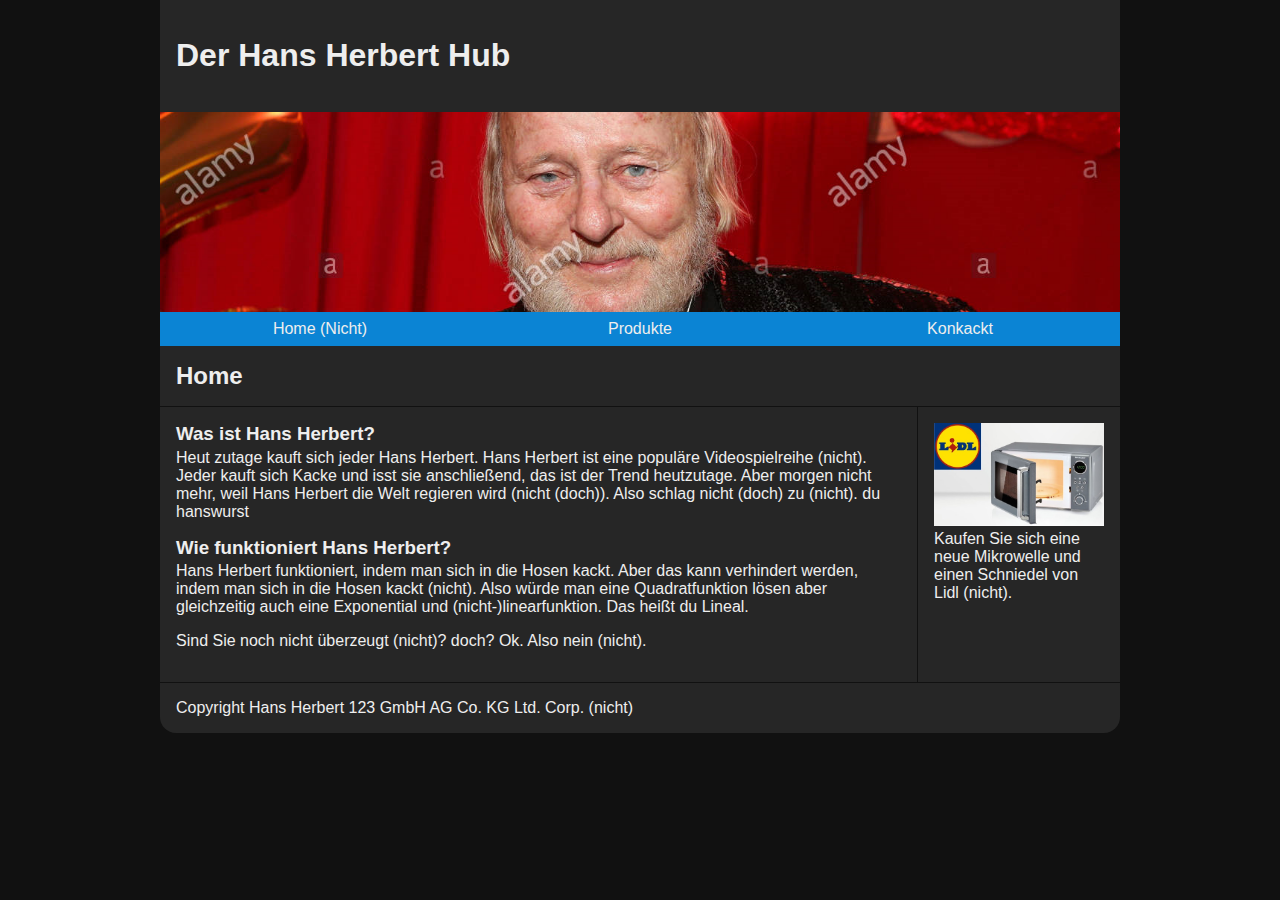
<file: index.html>
<!DOCTYPE html>
<html>
    <head>
		<meta content="text/html;charset=utf-8" http-equiv="Content-Type">
		<meta content="utf-8" http-equiv="encoding">
        <link rel="stylesheet" type="text/css" href="/css/styles.css"/>
        <script src="/js/main.js"></script>
        <title>Home</title>
    </head>
    <body>
        <div id="container2">
            <header id="header">
                <h1>Der Hans Herbert Hub</h1>
            </header>
            <div id="headerpic"/></div>
        <nav id="mainnav">
            <ul>
                <li id="lileft">
                    <a id="currentmain" href="index.html" title="Zur Homeseite">Home (Nicht)</a>
                </li>
                <li id="limiddle">
                    <a href="products.html" title="Zu einer Produktliste">Produkte</a>
                </li>
                <li id="liright">
                    <a href="contact.html" title="Zur Kontaktseite">Konkackt</a>
                </li>
            </ul>
        </nav>
        <h2 class="title">Home</h2>
        <article class="article2">
            <h3>Was ist Hans Herbert?</h3>
            <p>Heut zutage kauft sich jeder Hans Herbert. Hans Herbert ist eine populäre Videospielreihe (<a class="dududum" onclick="playAudio('dududum.m4a')">nicht</a>). Jeder kauft sich Kacke und isst sie anschließend, das ist der Trend heutzutage. Aber morgen <a class="dududum" onclick="playAudio('dududum.m4a')">nicht</a> mehr, weil Hans Herbert die Welt regieren wird (<a class="dududum" onclick="playAudio('dududum.m4a')">nicht</a> (<a class="dududum" onclick="playAudio('dududum.m4a')">doch</a>)). Also schlag <a class="dududum" onclick="playAudio('dududum.m4a')">nicht</a> (<a class="dududum" onclick="playAudio('dududum.m4a')">doch</a>) zu (<a class="dududum" onclick="playAudio('dududum.m4a')">nicht</a>). du hanswurst</p>
            <h3>Wie funktioniert Hans Herbert?</h3>
                <p>Hans Herbert funktioniert, indem man sich in die Hosen kackt. Aber das kann verhindert werden, indem man sich in die Hosen kackt (<a class="dududum" onclick="playAudio('dududum.m4a')">nicht</a>). Also würde man eine Quadratfunktion lösen aber gleichzeitig auch eine Exponential und (<a class="dududum" onclick="playAudio('dududum.m4a')">nicht</a>-)linearfunktion. Das heißt du Lineal.
                </p>
                <p>Sind Sie noch <a class="dududum" onclick="playAudio('dududum.m4a')">nicht</a> überzeugt (<a class="dududum" onclick="playAudio('dududum.m4a')">nicht</a>)? <a class="dududum" onclick="playAudio('dududum.m4a')">doch</a>? Ok. Also nein (<a class="dududum" onclick="playAudio('dududum.m4a')">nicht</a>).</p>
        </article>
        <aside class="aside2">
            <a href="http://www.nichtlidl.at/" target="_blank"><img class="ad" src="../img/mikro.jpg"></a>Kaufen Sie sich eine neue Mikrowelle und einen Schniedel von Lidl (<a class="dududum" onclick="playAudio('dududum.m4a')">nicht</a>).</aside>
        </aside>
        <footer id="footer">Copyright Hans Herbert 123 GmbH AG Co. KG Ltd. Corp. (<a class="dududum" onclick="playAudio('dududum.m4a')">nicht</a>)</footer>
    </div>
</body>
</html>
</file>
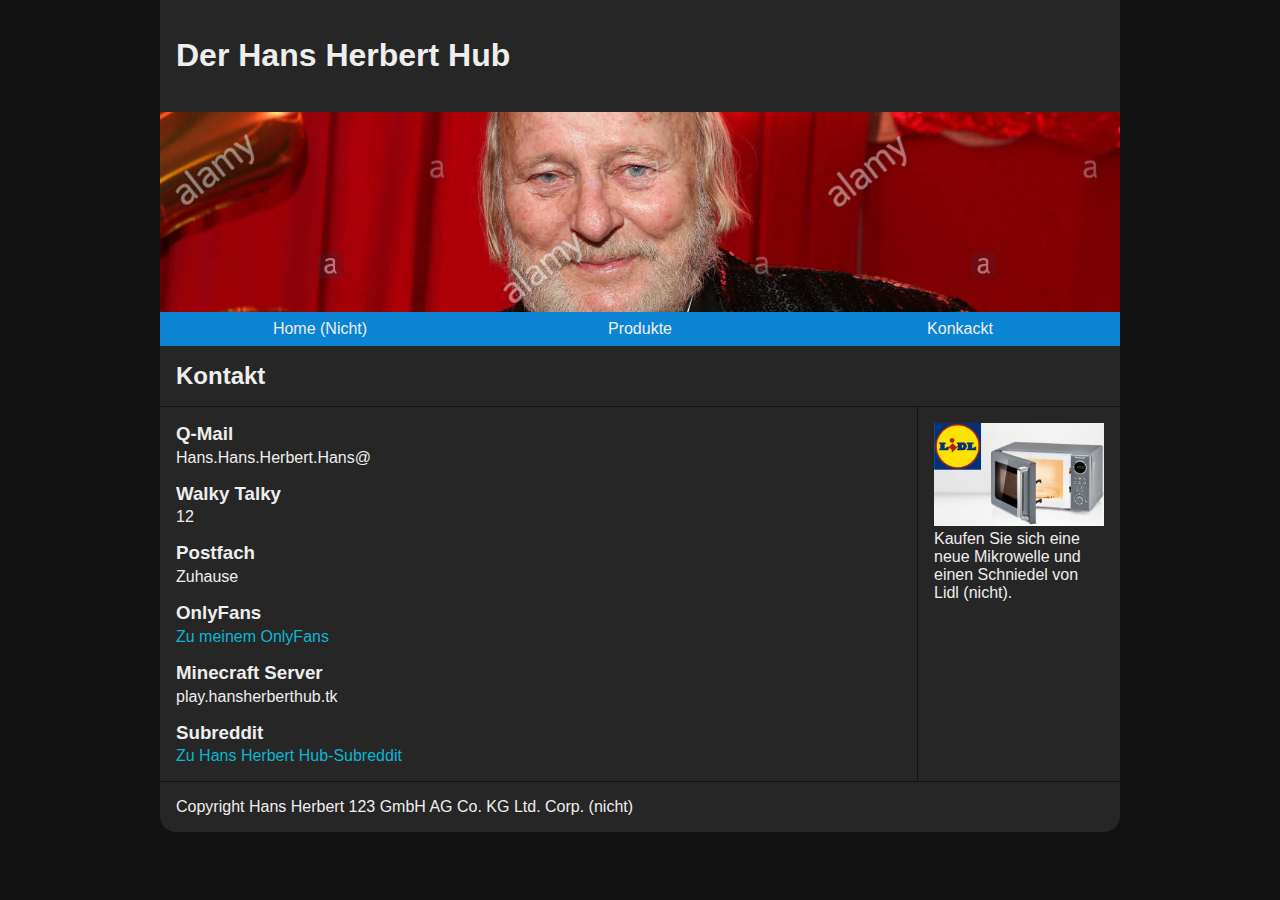
<file: contact.html>
<!DOCTYPE html>
<html>
    <head>
		<meta content="text/html;charset=utf-8" http-equiv="Content-Type">
		<meta content="utf-8" http-equiv="encoding">
        <link rel="stylesheet" type="text/css" href="../css/styles.css"/>
        <script src="/js/main.js"></script>
        <title>Home</title>
    </head>
    <body>
        <div id="container2">
            <header id="header">
                <h1>Der Hans Herbert Hub</h1>
            </header>
            <div id="headerpic" /></div>
            <nav id="mainnav">
                <ul>
                    <li id="lileft">
                        <a id="currentmain" href="index.html" title="Zur Homeseite">Home (Nicht)</a>
                    </li>
                    <li id="limiddle">
                        <a href="products.html" title="Zu einer Produktliste">Produkte</a>
                    </li>
                    <li id="liright">
                        <a href="contact.html" title="Zur Kontaktseite">Konkackt</a>
                    </li>
                </ul>
            </nav>
            <h2 class="title">Kontakt</h2>
            <article class="article2">
                <h3>Q-Mail</h3>
                <p>Hans.Hans.Herbert.Hans@</p>
                    <h3>Walky Talky</h3>
                    <p>12</p>
                    <h3>Postfach</h3>
                    <p>Zuhause</p>
                    <h3>OnlyFans</h3>
                    <p><a href="https://onlyfans.com/u81468233/" target="_blank" class="link">Zu meinem OnlyFans</a></p>
                    <h3>Minecraft Server</h3>
                    <p>play.hansherberthub.tk</p>
                    <h3>Subreddit</h3>
                    <a href="https://www.reddit.com/r/hansherberthub/" target="_blank" class="link">Zu Hans Herbert Hub-Subreddit</a>
            </article>
            <aside class="aside2">
                <a href="http://www.nichtlidl.at/" target="_blank"><img class="ad" src="../img/mikro.jpg"></a>Kaufen Sie sich eine neue Mikrowelle und einen Schniedel von Lidl (<a class="dududum" onclick="playAudio('dududum.m4a')">nicht</a>).</aside>
            <footer id="footer">Copyright Hans Herbert 123 GmbH AG Co. KG Ltd. Corp. (<a class="dududum" onclick="playAudio('dududum.m4a')">nicht</a>)</footer>
        </div>
    </body>
</html>
</file>
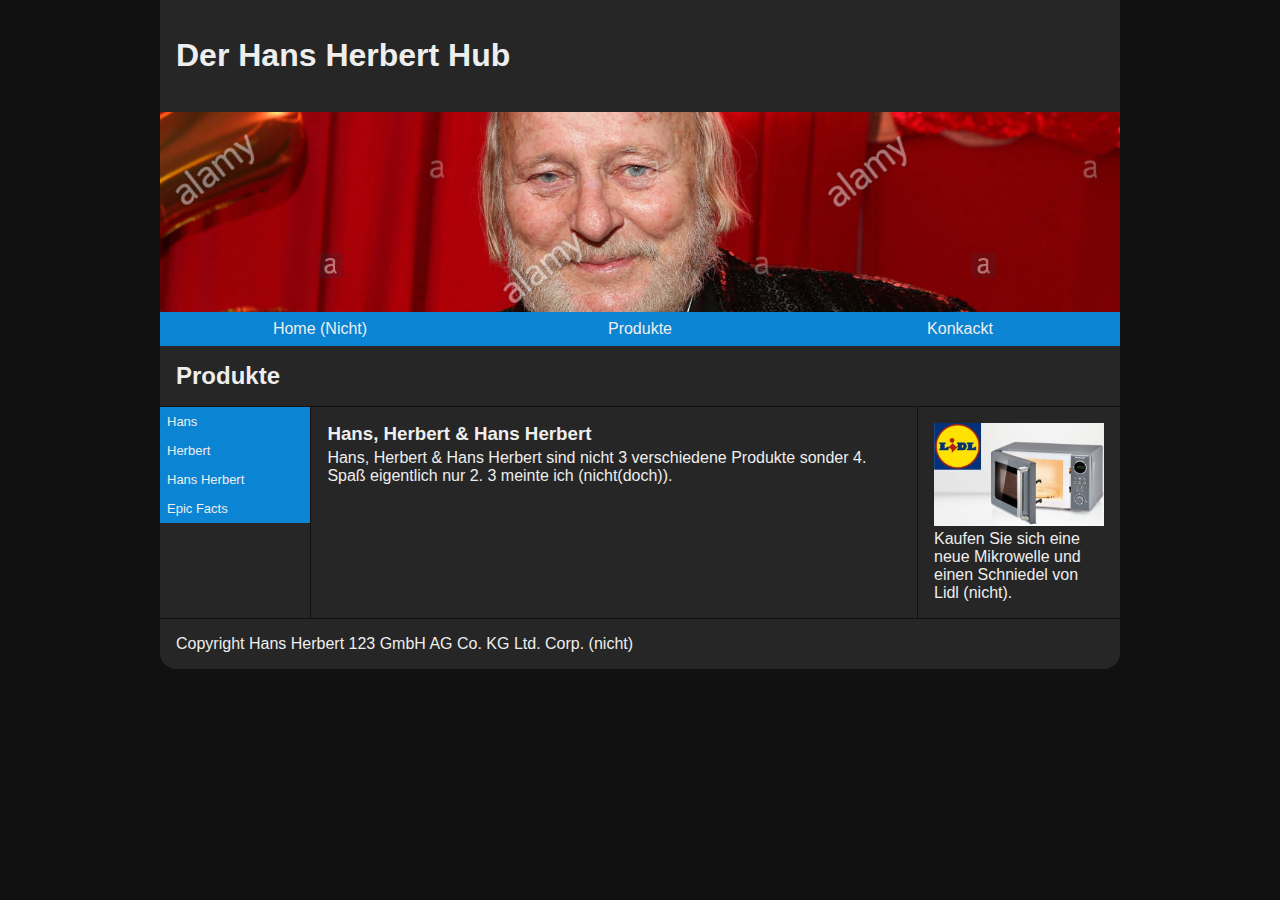
<file: products.html>
<!DOCTYPE html>
<html>
    <head>
		<meta content="text/html;charset=utf-8" http-equiv="Content-Type">
		<meta content="utf-8" http-equiv="encoding">
        <link rel="stylesheet" type="text/css" href="../css/styles.css"/>
        <script src="/js/main.js"></script>
        <title>Home</title>
    </head>
    <body>
        <div id="container3">
            <header id="header">
                <h1>Der Hans Herbert Hub</h1>
            </header>
            <div id="headerpic" /></div>
            <nav id="mainnav">
                <ul>
                    <li id="lileft">
                        <a id="currentmain" href="index.html" title="Zur Homeseite">Home (Nicht)</a>
                    </li>
                    <li id="limiddle">
                        <a href="products.html" title="Zu einer Produktliste">Produkte</a>
                    </li>
                    <li id="liright">
                        <a href="contact.html" title="Zur Kontaktseite">Konkackt</a>
                    </li>
            </nav>
            <h2 class="title">Produkte</h2>
            <nav id="sidenav">
                <ul>
                    <li><a href="/products/01hans.html" title="snaH">Hans</a></li>
                    <li><a href="/products/02herbert.html" title="trebreH">Herbert</a></li>
                    <li><a href="/products/03hans-herbert.html" title="trebreH snaH">Hans Herbert</a></li>
                    <li><a href="/products/04epic-facts.html" title="stcaF cipE">Epic Facts</a></li>
                </ul>
            </nav>
            <article class="article3">
                <h3>Hans, Herbert & Hans Herbert</h3>
                <p>Hans, Herbert & Hans Herbert sind <a class="dududum" onclick="playAudio('dududum.m4a')"><a class="dududum" onclick="playAudio('dududum.m4a')">nicht</a></a> 3 verschiedene Produkte sonder 4. Spaß eigentlich nur 2. 3 meinte ich (<a class="dududum" onclick="playAudio('dududum.m4a')">nicht</a>(<a class="dududum" onclick="playAudio('dududum.m4a')">doch</a>)).</p>
            </article>
            <aside class="aside3">
                <a href="http://www.nichtlidl.at/" target="_blank"><img class="ad" src="../img/mikro.jpg"></a>Kaufen Sie sich eine neue Mikrowelle und einen Schniedel von Lidl (<a class="dududum" onclick="playAudio('dududum.m4a')">nicht</a>).</aside>
            <footer id="footer">Copyright Hans Herbert 123 GmbH AG Co. KG Ltd. Corp. (<a class="dududum" onclick="playAudio('dududum.m4a')">nicht</a>)</footer>
        </div>
    </body>
</html>
</file>
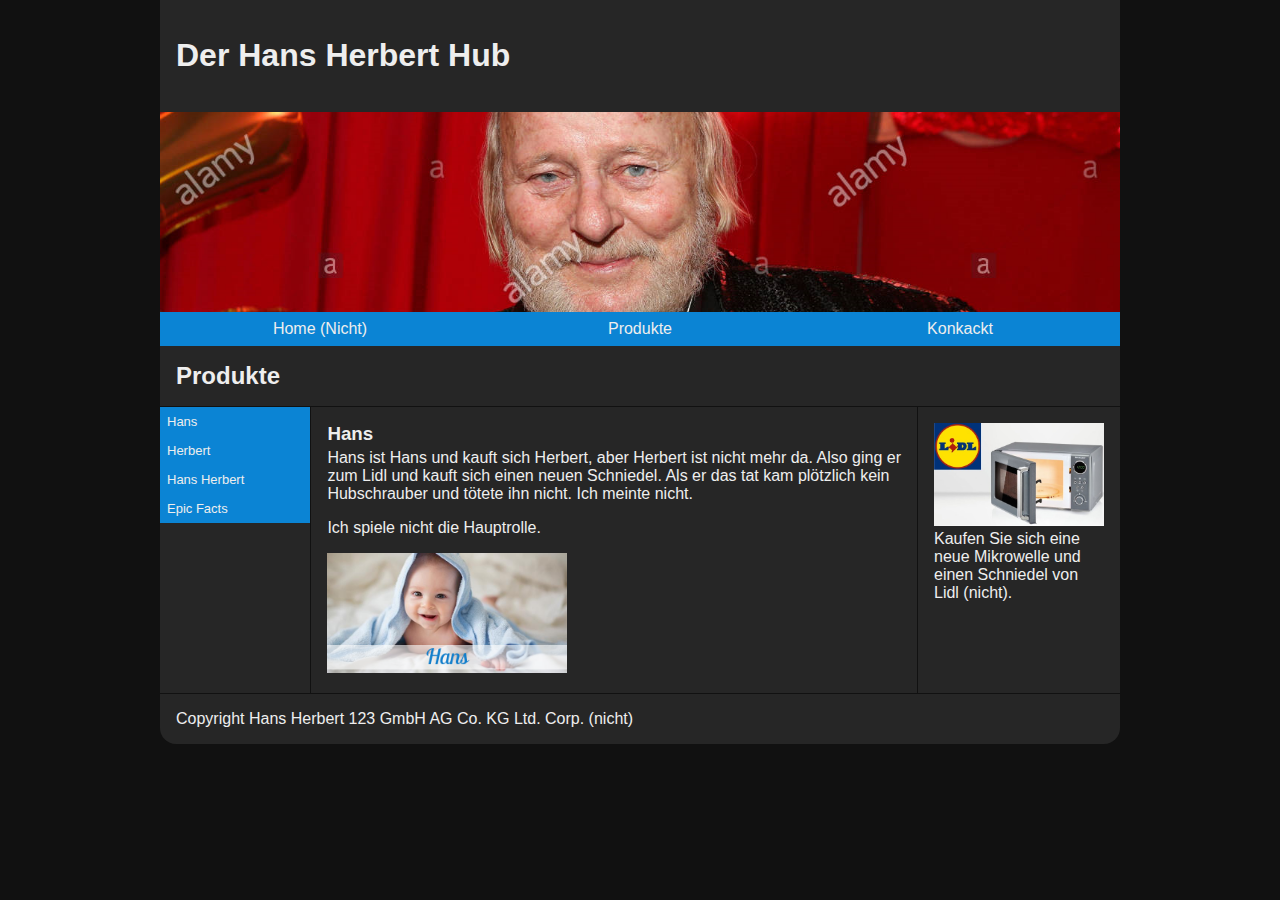
<file: products/01hans.html>
<!DOCTYPE html>
<html>
    <head>
		<meta content="text/html;charset=utf-8" http-equiv="Content-Type">
		<meta content="utf-8" http-equiv="encoding">
        <link rel="stylesheet" type="text/css" href="../css/styles.css"/>
        <script src="../js/main.js"></script>
        <title>Home</title>
    </head>
    <body>
        <div id="container3">
            <header id="header">
                <h1>Der Hans Herbert Hub</h1>
            </header>
            <div id="headerpic" /></div>
            <nav id="mainnav">
                <ul>
                    <li id="lileft">
                        <a id="currentmain" href="../index.html" title="Zur Homeseite">Home (Nicht)</a>
                    </li>
                    <li id="limiddle">
                        <a href="../products.html" title="Zu einer Produktliste">Produkte</a>
                    </li>
                    <li id="liright">
                        <a href="../contact.html" title="Zur Kontaktseite">Konkackt</a>
                    </li>
                </ul>
            </nav>
            <h2 class="title">Produkte</h2>
            <nav id="sidenav">
                <ul>
                    <li><a href="/products/01hans.html" title="snaH">Hans</a></li>
                    <li><a href="/products/02herbert.html" title="trebreH">Herbert</a></li>
                    <li><a href="/products/03hans-herbert.html" title="trebreH snaH">Hans Herbert</a></li>
                    <li><a href="/products/04epic-facts.html" title="stcaF cipE">Epic Facts</a></li>
                </ul>
            </nav>
            <article class="article3">
                <h3>Hans</h3>
                <p>Hans ist Hans und kauft sich Herbert, aber Herbert ist <a class="dududum" onclick="playAudio('../dududum.m4a')">nicht</a> mehr da. Also ging er zum Lidl und kauft sich einen neuen Schniedel. Als er das tat kam plötzlich kein Hubschrauber und tötete ihn <a class="dududum" onclick="playAudio('../dududum.m4a')">nicht</a>. Ich meinte <a class="dududum" onclick="playAudio('../dududum.m4a')">nicht</a>.</p>
                <p>Ich spiele <a class="dududum" onclick="playAudio('../dududum.m4a')">nicht</a> die Hauptrolle.</p>
                <img class="logo" src="../img/logos/01hans.png">
            </article>
            <aside class="aside3">
                <a href="http://www.nichtlidl.at/" target="_blank"><img class="ad" src="../img/mikro.jpg"></a>Kaufen Sie sich eine neue Mikrowelle und einen Schniedel von Lidl (<a class="dududum" onclick="playAudio('../dududum.m4a')">nicht</a>).</aside>
            <footer id="footer">Copyright Hans Herbert 123 GmbH AG Co. KG Ltd. Corp. (<a class="dududum" onclick="playAudio('../dududum.m4a')">nicht</a>)</footer>
        </div>
    </body>
</html>
</file>
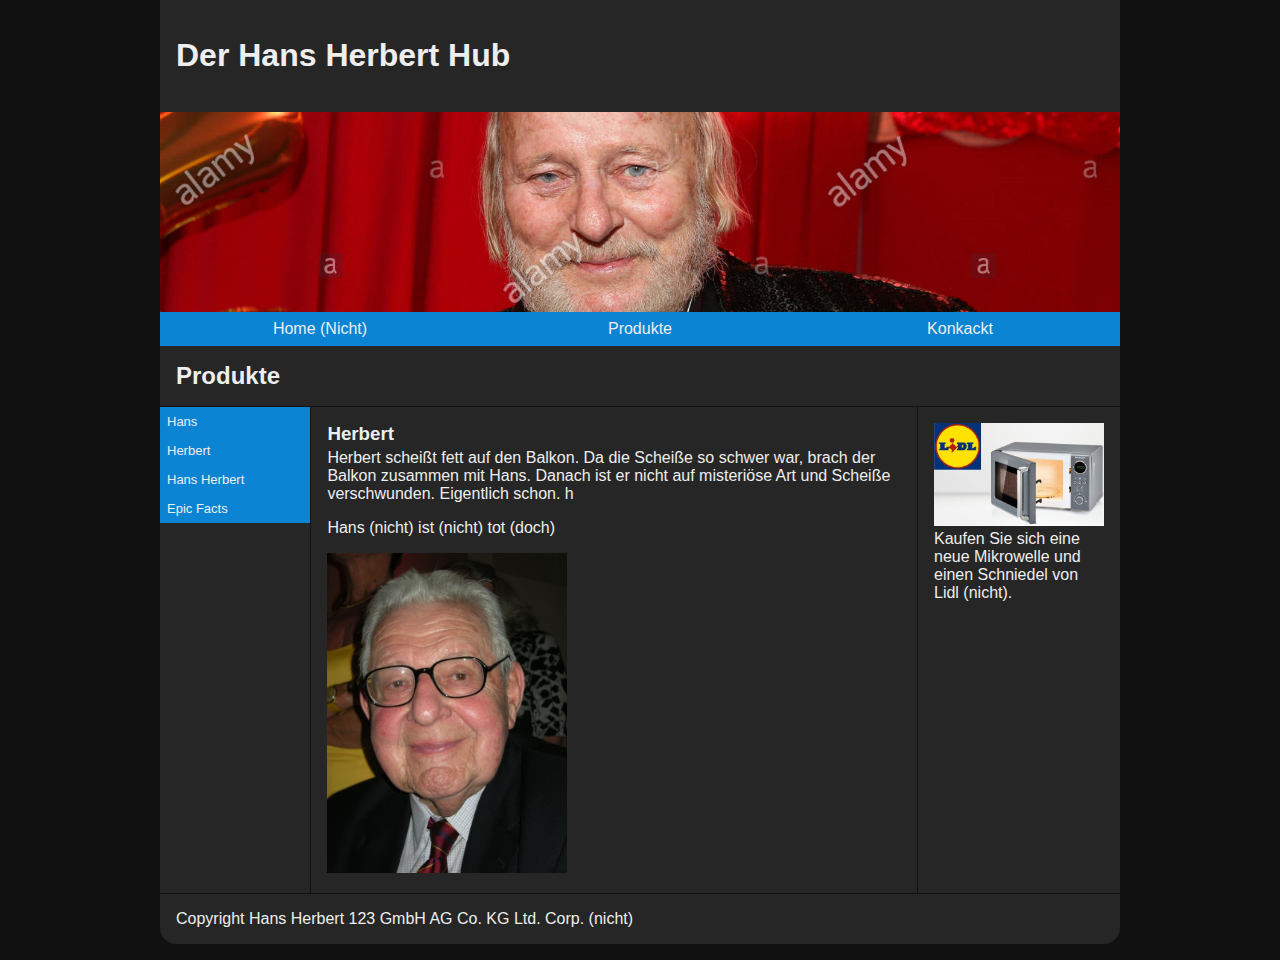
<file: products/02herbert.html>
<!DOCTYPE html>
<html>
    <head>
		<meta content="text/html;charset=utf-8" http-equiv="Content-Type">
		<meta content="utf-8" http-equiv="encoding">
        <link rel="stylesheet" type="text/css" href="../css/styles.css"/>
        <script src="../js/main.js"></script>
        <title>Home</title>
    </head>
    <body>
        <div id="container3">
            <header id="header">
                <h1>Der Hans Herbert Hub</h1>
            </header>
            <div id="headerpic" /></div>
            <nav id="mainnav">
                <ul>
                    <li id="lileft">
                        <a id="currentmain" href="../index.html" title="Zur Homeseite">Home (Nicht)</a>
                    </li>
                    <li id="limiddle">
                        <a href="../products.html" title="Zu einer Produktliste">Produkte</a>
                    </li>
                    <li id="liright">
                        <a href="../contact.html" title="Zur Kontaktseite">Konkackt</a>
                    </li>
                </ul>
            </nav>
            <h2 class="title">Produkte</h2>
            <nav id="sidenav">
                <ul>
                    <li><a href="/products/01hans.html" title="snaH">Hans</a></li>
                    <li><a href="/products/02herbert.html" title="trebreH">Herbert</a></li>
                    <li><a href="/products/03hans-herbert.html" title="trebreH snaH">Hans Herbert</a></li>
                    <li><a href="/products/04epic-facts.html" title="stcaF cipE">Epic Facts</a></li>
                </ul>
            </nav>
            <article class="article3">
                <h3>Herbert</h3>
                <p>Herbert scheißt fett auf den Balkon. Da die Scheiße so schwer war, brach der Balkon zusammen mit Hans. Danach ist er <a class="dududum" onclick="playAudio('../dududum.m4a')">nicht</a> auf misteriöse Art und Scheiße verschwunden. Eigentlich schon. h</p>
                <p>Hans (<a class="dududum" onclick="playAudio('../dududum.m4a')">nicht</a>) ist (<a class="dududum" onclick="playAudio('../dududum.m4a')">nicht</a>) tot (<a class="dududum" onclick="playAudio('../dududum.m4a')">doch</a>)</p>
                <img class="logo" src="../img/logos/02herbert.jpg">
            </article>
            <aside class="aside3">
                <a href="http://www.nichtlidl.at/" target="_blank"><img class="ad" src="../img/mikro.jpg"></a>Kaufen Sie sich eine neue Mikrowelle und einen Schniedel von Lidl (<a class="dududum" onclick="playAudio('../dududum.m4a')">nicht</a>).</aside>
            <footer id="footer">Copyright Hans Herbert 123 GmbH AG Co. KG Ltd. Corp. (<a class="dududum" onclick="playAudio('../dududum.m4a')">nicht</a>)</footer>
        </div>
    </body>
</html>
</file>
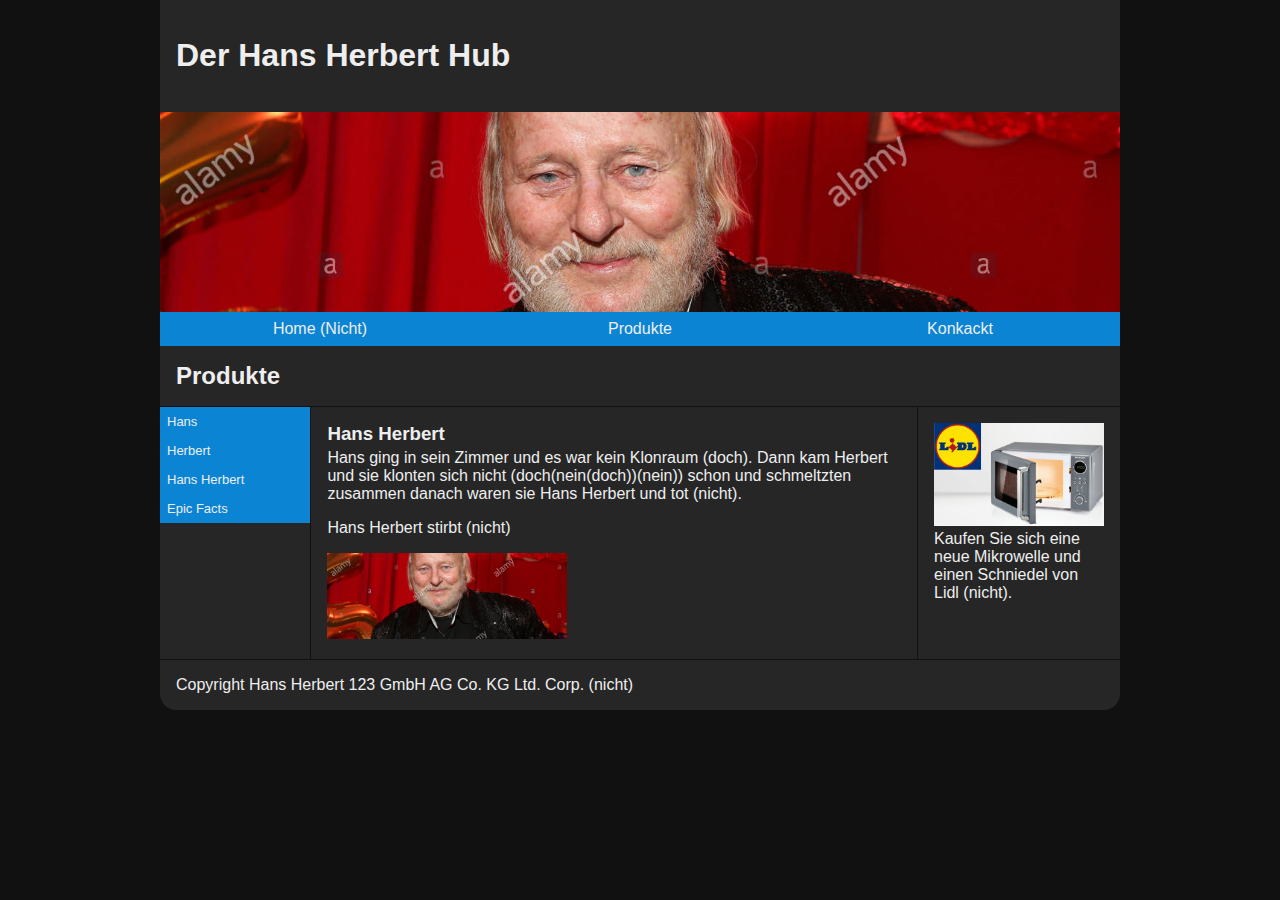
<file: products/03hans-herbert.html>
<!DOCTYPE html>
<html>
    <head>
		<meta content="text/html;charset=utf-8" http-equiv="Content-Type">
		<meta content="utf-8" http-equiv="encoding">
        <link rel="stylesheet" type="text/css" href="../css/styles.css"/>
        <script src="../js/main.js"></script>
        <title>Home</title>
    </head>
    <body>
        <div id="container3">
            <header id="header">
                <h1>Der Hans Herbert Hub</h1>
            </header>
            <div id="headerpic" /></div>
            <nav id="mainnav">
                <ul>
                    <li id="lileft">
                        <a id="currentmain" href="../index.html" title="Zur Homeseite">Home (Nicht)</a>
                    </li>
                    <li id="limiddle">
                        <a href="../products.html" title="Zu einer Produktliste">Produkte</a>
                    </li>
                    <li id="liright">
                        <a href="../contact.html" title="Zur Kontaktseite">Konkackt</a>
                    </li>
                </ul>
            </nav>
            <h2 class="title">Produkte</h2>
            <nav id="sidenav">
                <ul>
                    <li><a href="/products/01hans.html" title="snaH">Hans</a></li>
                    <li><a href="/products/02herbert.html" title="trebreH">Herbert</a></li>
                    <li><a href="/products/03hans-herbert.html" title="trebreH snaH">Hans Herbert</a></li>
                    <li><a href="/products/04epic-facts.html" title="stcaF cipE">Epic Facts</a></li>
                </ul>
            </nav>
            <article class="article3">
                <h3>Hans Herbert</h3>
                <p>Hans ging in sein Zimmer und es war kein Klonraum (<a class="dududum" onclick="playAudio('../dududum.m4a')">doch</a>). Dann kam Herbert und sie klonten sich <a class="dududum" onclick="playAudio('../dududum.m4a')">nicht</a> (<a class="dududum" onclick="playAudio('../dududum.m4a')">doch</a>(nein(<a class="dududum" onclick="playAudio('../dududum.m4a')">doch</a>))(nein)) schon und schmeltzten zusammen danach waren sie Hans Herbert und tot (<a class="dududum" onclick="playAudio('../dududum.m4a')">nicht</a>).</p>
                <p>Hans Herbert stirbt (<a class="dududum" onclick="playAudio('../dududum.m4a')">nicht</a>)</p>
                <img class="logo" src="../img/logos/03hans-herbert.png">
            </article>
            <aside class="aside3">
                <a href="http://www.nichtlidl.at/" target="_blank"><img class="ad" src="../img/mikro.jpg"></a>Kaufen Sie sich eine neue Mikrowelle und einen Schniedel von Lidl (<a class="dududum" onclick="playAudio('../dududum.m4a')">nicht</a>).</aside>
            <footer id="footer">Copyright Hans Herbert 123 GmbH AG Co. KG Ltd. Corp. (<a class="dududum" onclick="playAudio('../dududum.m4a')">nicht</a>)</footer>
        </div>
    </body>
</html>
</file>
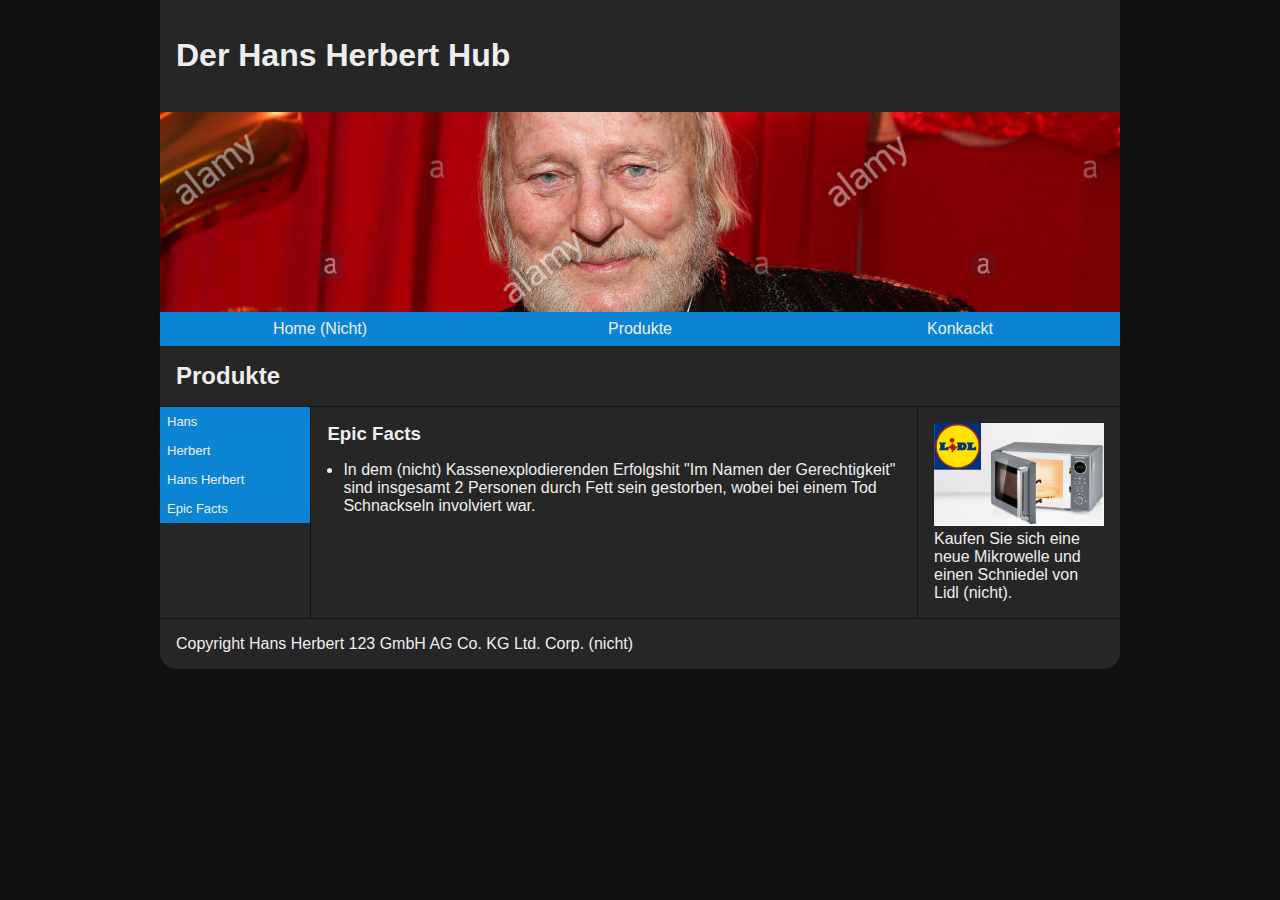
<file: products/04epic-facts.html>
<!DOCTYPE html>
<html>
    <head>
		<meta content="text/html;charset=utf-8" http-equiv="Content-Type">
		<meta content="utf-8" http-equiv="encoding">
        <link rel="stylesheet" type="text/css" href="../css/styles.css"/>
        <script src="../js/main.js"></script>
        <title>Home</title>
    </head>
    <body>
        <div id="container3">
            <header id="header">
                <h1>Der Hans Herbert Hub</h1>
            </header>
            <div id="headerpic" /></div>
            <nav id="mainnav">
                <ul>
                    <li id="lileft">
                        <a id="currentmain" href="../index.html" title="Zur Homeseite">Home (Nicht)</a>
                    </li>
                    <li id="limiddle">
                        <a href="../products.html" title="Zu einer Produktliste">Produkte</a>
                    </li>
                    <li id="liright">
                        <a href="../contact.html" title="Zur Kontaktseite">Konkackt</a>
                    </li>
                </ul>
            </nav>
            <h2 class="title">Produkte</h2>
            <nav id="sidenav">
                <ul>
                    <li><a href="/products/01hans.html" title="snaH">Hans</a></li>
                    <li><a href="/products/02herbert.html" title="trebreH">Herbert</a></li>
                    <li><a href="/products/03hans-herbert.html" title="trebreH snaH">Hans Herbert</a></li>
                    <li><a href="/products/04epic-facts.html" title="stcaF cipE">Epic Facts</a></li>
                </ul>
            </nav>
            <article class="article3">
                <h3>Epic Facts</h3>
                <ul class="normal-ul">
					<li>In dem (<a class="dududum" onclick="playAudio('../dududum.m4a')">nicht</a>) Kassenexplodierenden Erfolgshit "Im Namen der Gerechtigkeit" sind insgesamt 2 Personen durch Fett sein gestorben, wobei bei einem Tod Schnackseln involviert war.</li>
				</ul>
            </article>
            <aside class="aside3">
                <a href="http://www.nichtlidl.at/" target="_blank"><img class="ad" src="../img/mikro.jpg"></a>Kaufen Sie sich eine neue Mikrowelle und einen Schniedel von Lidl (<a class="dududum" onclick="playAudio('../dududum.m4a')">nicht</a>).</aside>
            <footer id="footer">Copyright Hans Herbert 123 GmbH AG Co. KG Ltd. Corp. (<a class="dududum" onclick="playAudio('../dududum.m4a')">nicht</a>)</footer>
        </div>
    </body>
</html>
</file>
<file: css/styles.css>
/*general*/
body {
    background-color: #111111;
    color: #eeeeee;
    font-family: arial;
    margin: 0;
    padding: 0;
}
p {
  margin: 0;
}
article p {
  margin-bottom: 1rem;
}
a {
  color: #eeeeee;
	text-decoration: none;
}
h3 {
  margin-top: 0;
  margin-bottom: 0.2em;
}
ul {
  list-style: none;
}
.article3,
.aside3,
header,
.article2,
.aside2,
footer {
    background-color: #262626;
    padding: 1em;
}
.link {
  color: #0bb6d4;
}
.link:hover {
  text-decoration: underline;
}
.normal-ul {
  list-style: disc;
  padding-left: 1em;
}
.dududum {
  cursor: pointer;
}


/*header*/
#headerpic {
  background-image: url(../img/banner.png);
  background-repeat: no-repeat;
  background-size: cover;
  max-width: 60em;
  height: 200px;
  grid-area: headerpic;
}
#header {
    grid-area: header;
}



/*containers*/
#container2 {
    display: grid;
    grid-template-columns: repeat(2, 1fr);
    grid-template-areas:
    'header header'
    'headerpic headerpic'
    'mainnav mainnav'
    'title title'
    'article2 article2'
    'aside2 aside2'
    'footer footer';
    max-width: 60em;
    margin: 0 auto;
    margin-bottom: 1em;
}
#container3 {
    display: grid;
    grid-template-columns: repeat(2, 1fr);
    grid-template-areas:
    'header header'
    'headerpic headerpic'
    'mainnav mainnav'
    'title title'
    'sidenav sidenav'
    'article3 article3'
    'aside3 aside3'
    'footer footer';
    max-width: 60em;
    margin: 0 auto;
    margin-bottom: 1em;
}



/*mainnav*/
#mainnav ul {
  padding: 0;
  margin: 0;
}
#limiddle {
  grid-area: limiddle;
}
#liright {
  grid-area: liright;
}
#lileft {
  grid-area: lileft;
  color: #eeeeee;
}
#mainnav a {
  display: grid;
  max-width: 60em;
  padding: 0.5em 0;
  transition: 0.3s;
  text-decoration: none;
  background-color: #0b84d4;
}
#mainnav a:hover {
    background-color: #3db0fd;
}
#mainnav {
    grid-template-columns: none;
    grid-area: mainnav;
    display: grid;
}
#mainnav ul {
  display: grid;
  text-align: center;
 grid-template-columns: repeat(2, 1fr);
 grid-template-areas: "lileft lileft"
                      "limiddle limiddle"
                      "liright liright";
}



/*articles*/
.article2 {
    grid-area: article2;
}
.article3 {
    grid-area: article3;
}
.logo {
  width: 15em;
}



/*asides*/
.aside2 {
    grid-area: aside2;
    border-top: solid 1px #111111;
}
.aside3 {
    grid-area: aside3;
    border-top: solid 1px #111111;
}
.ad {
  width: 170px;
}



/*footer*/
#footer {
    grid-area: footer;
    border-radius: 0 0 1em 1em;
    border-top: solid 1px #111111;
}



/*info*/
.info {
  transition: 0.3s;
  font-weight: bold;
}
.info:hover {
  color: #BBBBBB;
}
.title {
  grid-area: title;
  margin: 0;
  padding: 1rem;
  background-color: #262626;
}



/*sidenav*/
#sidenav {
  grid-area: sidenav;
  background-color: #262626;
  margin: 0;
  border-right: solid 1px #111111;
}
#sidenav li {
  margin: 0;
}
#sidenav a {
  background-color: #0b84d4;
  display: block;
  padding: 7px;
  transition: 0.3s;
  font-size: 13px;
}
#sidenav a:hover {
  background-color: #3db0fd;
}
#sidenav ul {
  margin: 0;
  padding: 0;
}



/*breakpoints*/
@media only screen and (min-width: 40em) {
  #container2 {
    grid-template-columns: repeat(6, 1fr);
    grid-template-areas:
    'header header header header header header'
    'headerpic headerpic headerpic headerpic headerpic headerpic'
    'mainnav mainnav mainnav mainnav mainnav mainnav'
    'title title title title title title'
    'article2 article2 article2 article2 article2 aside2'
    'footer footer footer footer footer footer';
  }
  #container3 {
    grid-template-columns: repeat(12, 1fr);
    grid-template-areas:
    'header header header header header header header header header header header header'
    'headerpic headerpic headerpic headerpic headerpic headerpic headerpic headerpic headerpic headerpic headerpic headerpic'
    'mainnav mainnav mainnav mainnav mainnav mainnav mainnav mainnav mainnav mainnav mainnav mainnav'
    'title title title title title title title title title title title title'
    'sidenav sidenav sidenav article3 article3 article3 article3 article3 article3 article3 article3 article3'
    'aside3 aside3 aside3 aside3 aside3 aside3 aside3 aside3 aside3 aside3 aside3 aside3'
    'footer footer footer footer footer footer footer footer footer footer footer footer';
  }
  #mainnav ul {
    grid-template-columns: repeat(3, 1fr);
    grid-template-areas: "lileft limiddle liright";
  }
  #mainnav a {
    max-width: 20em;
  }
  .aside2 {
      border-left: solid 1px #111111;
      border-top: none;
  }
  .title {
  border-bottom: solid 1px #111111;
  }
}
@media only screen and (min-width: 60em) {
  #mainnav a {
    max-width: 20em;
  }
  #container3 {
    grid-template-columns: repeat(6, 1fr);
    grid-template-areas:
    'header header header header header header'
    'headerpic headerpic headerpic headerpic headerpic headerpic'
    'mainnav mainnav mainnav mainnav mainnav mainnav'
    'title title title title title title'
    'sidenav article3 article3 article3 article3 aside3'
    'footer footer footer footer footer footer';
  }
  .aside3 {
      border-left: solid 1px #111111;
      border-top: none;
  }
}
</file>
